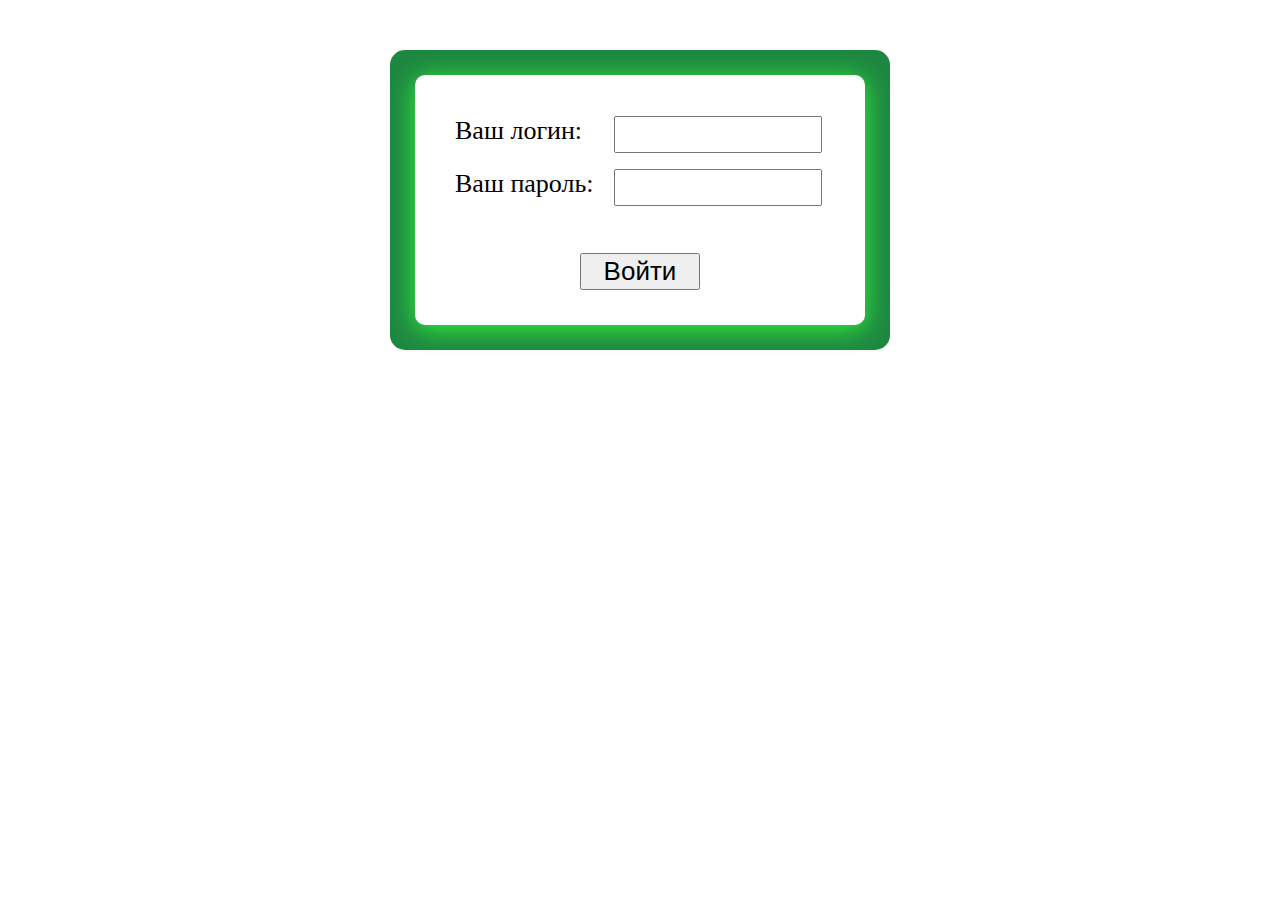
<file: index.html>
<!DOCTYPE html>
<html lang="ru">
<head>
	<meta charset="UTF-8">
	<title>Author</title>
	<link rel="stylesheet" type="text/css" href='main.css' />
</head>
<body>
	<div id="root">
		<div id="fon"></div>
		<form action="">
				<p><label for="log">Ваш логин:</label><input type="text" name="login" id="log"></p>
				<p><label for="pas">Ваш пароль:</label><input type="text" name="password" id="pas"></p>
				<p><div id="access"></div></p>
				<p><input type="button" id="button" value="Войти" onclick="checkAccess()"></p>
		</form>
	</div>
		<script src="script.js"></script>

</body>
</html>
</file>
<file: main.css>
body {
	background: url(https://pbs.twimg.com/media/C980zWuW0AAIheU.jpg:large) no-repeat fixed;
	background-size: 100%;
}
#root {
  width: 500px;
  height: 300px;
  margin: 50px auto;
  border-radius: 15px;

}
#fon {
	width: 100%;
	height: 100%;
	border-radius: 15px;
	background-color: #067a2d;
	position: relative;
	z-index: -1;
	opacity: 0.9;
}
form {
	position: relative;
	z-index: 1;
	bottom: 300px;
	width: 400px;
	height: 200px;
	margin: 25px auto;
	text-align: center;
	border-radius: 10px;
	box-shadow: 0 4px 26px #38f538;
	padding: 25px;
	background-color: #fff;
}
label {
	font-size: 26px;
	width: 35%;
	float: left;
	text-align: left;
	margin-left: 15px;
}
input {
	width: 50%;
	font-size: 26px;
}
#access {
	height: 15px;
	color: red;
}
#button {
	width: 30%;
}
</file>
